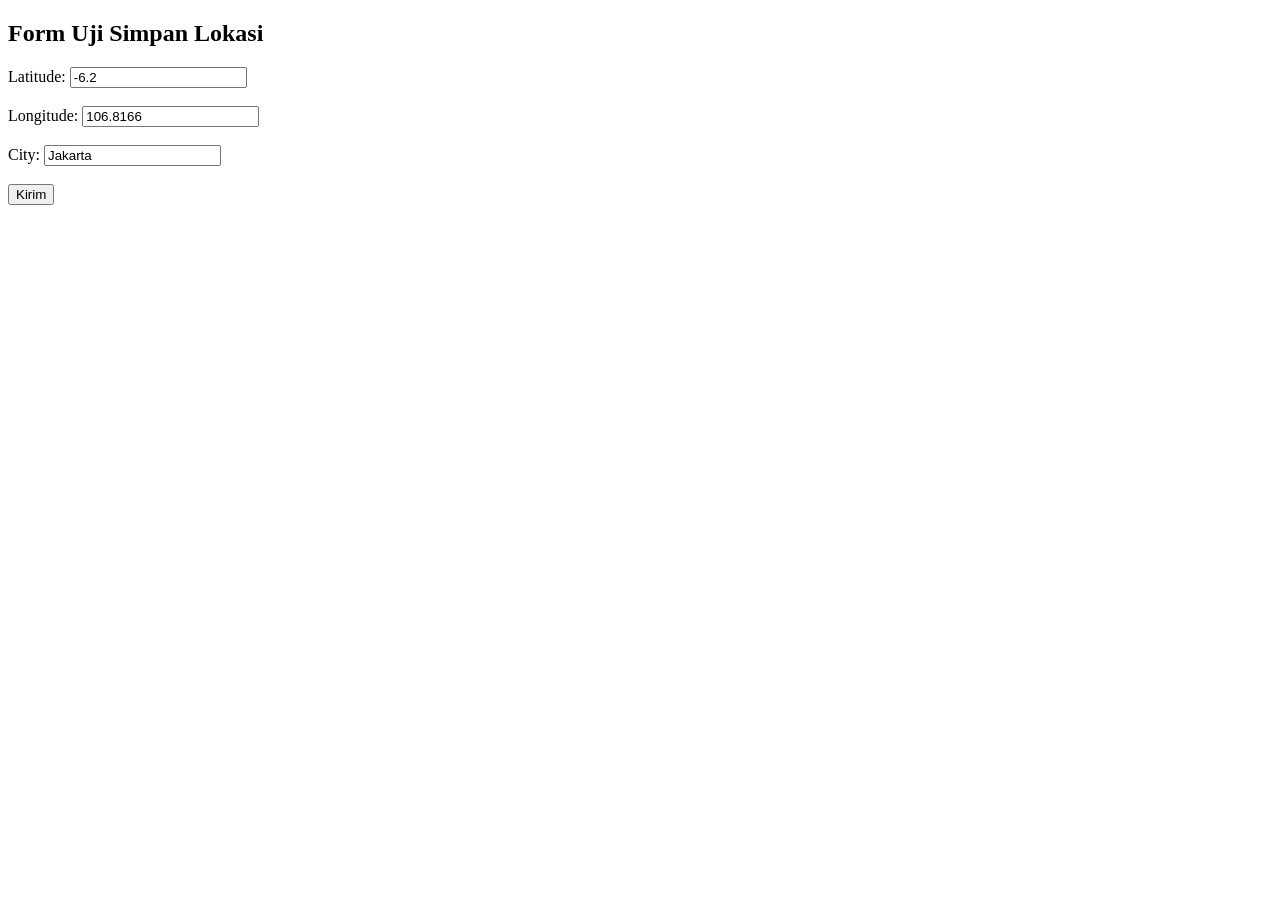
<file: web/test_save.html>
<!DOCTYPE html>
<html lang="id">
<head>
  <meta charset="UTF-8">
  <title>Test Simpan Lokasi</title>
</head>
<body>
  <h2>Form Uji Simpan Lokasi</h2>
  <form action="save_location.php" method="post">
    Latitude: <input type="text" name="latitude" value="-6.2"><br><br>
    Longitude: <input type="text" name="longitude" value="106.8166"><br><br>
    City: <input type="text" name="city" value="Jakarta"><br><br>
    <input type="submit" value="Kirim">
  </form>
</body>
</html>
</file>
